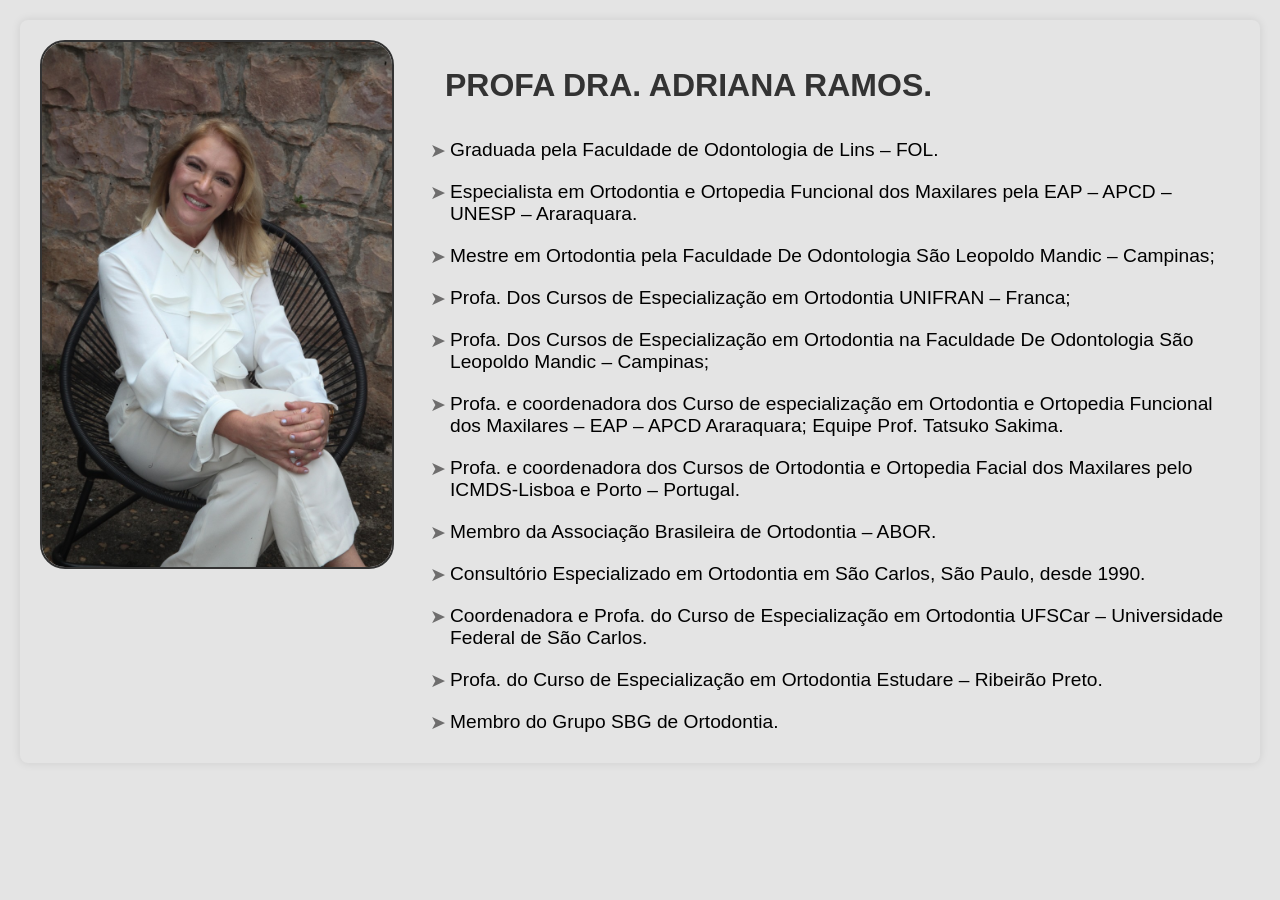
<file: curriculo.html>
<!DOCTYPE html>
<html lang="pt-BR">
<head>
    <meta charset="UTF-8">
    <meta name="viewport" content="width=device-width, initial-scale=1.0">
    <title>Currículo</title>
    <link rel="stylesheet" href="css/stylesdra.css">
</head>
<meta name="viewport" content="width=device-width, initial-scale=1.0">
<body>
    <div class="curriculo-container">
        <div class="foto-container">
            <img src="images/imgdrasozinha.jpg" alt="Foto do Currículo">
        </div>
        <div class="texto-curriculo">
            <h2>PROFA DRA. ADRIANA RAMOS.</h2>
            <p>Graduada pela Faculdade de Odontologia de Lins – FOL.</p>
            <p>Especialista em Ortodontia e Ortopedia Funcional dos Maxilares pela EAP – APCD – UNESP – Araraquara.</p>
            <p>Mestre em Ortodontia pela Faculdade De Odontologia São Leopoldo Mandic – Campinas;</p>
            <p>Profa. Dos Cursos de Especialização em Ortodontia UNIFRAN – Franca;</p>
            <p>Profa. Dos Cursos de Especialização em Ortodontia na Faculdade De Odontologia São Leopoldo Mandic – Campinas;</p>
            <p>Profa. e coordenadora dos Curso de especialização em Ortodontia e Ortopedia Funcional dos Maxilares – EAP – APCD Araraquara; Equipe Prof. Tatsuko Sakima.</p>
            <p>Profa. e coordenadora dos Cursos de Ortodontia e Ortopedia Facial dos Maxilares pelo ICMDS-Lisboa e Porto – Portugal.</p>
            <p>Membro da Associação Brasileira de Ortodontia – ABOR.</p>
            <p>Consultório Especializado em Ortodontia em São Carlos, São Paulo, desde 1990.</p>
            <p>Coordenadora e Profa. do Curso de Especialização em Ortodontia UFSCar – Universidade Federal de São Carlos.</p>
            <p>Profa. do Curso de Especialização em Ortodontia Estudare – Ribeirão Preto.</p>
            <p>Membro do Grupo SBG de Ortodontia.</p>
        </div>
    </div>
</body>
</html>
</file>
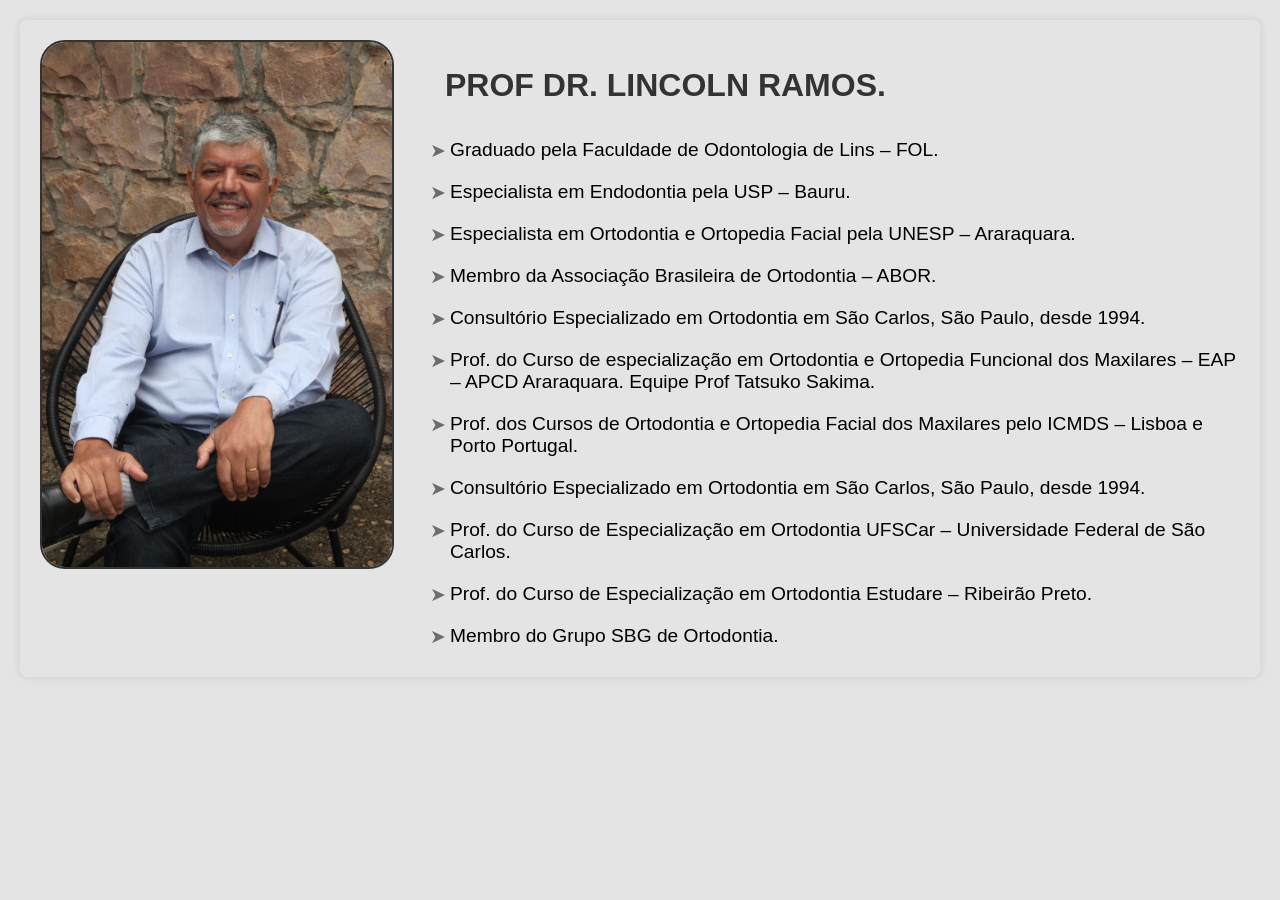
<file: curriculo2.html>
<!DOCTYPE html>
<html lang="pt-BR">
<head>
    <meta charset="UTF-8">
    <meta name="viewport" content="width=device-width, initial-scale=1.0">
    <title>Currículo</title>
    <link rel="stylesheet" href="css/styles.css">
</head>
<meta name="viewport" content="width=device-width, initial-scale=1.0">
<body>
    <div class="curriculo-container">
        <div class="foto-container">
            <img src="images/imgdrsozinho.jpg" alt="Foto do Currículo">
        </div>
        <div class="texto-curriculo">
            <h2>PROF DR. LINCOLN RAMOS.</h2>
            <p>Graduado pela Faculdade de Odontologia de Lins – FOL.</p>
            <p>Especialista em Endodontia pela USP – Bauru.</p>
            <p>Especialista em Ortodontia e Ortopedia Facial pela UNESP – Araraquara.</p>
            <p>Membro da Associação Brasileira de Ortodontia – ABOR.</p>
            <p>Consultório Especializado em Ortodontia em São Carlos, São Paulo, desde 1994.</p>
            <p>Prof. do Curso de especialização em Ortodontia e Ortopedia Funcional dos Maxilares – EAP – APCD Araraquara. Equipe Prof Tatsuko Sakima.</p>
            <p>Prof. dos Cursos de Ortodontia e Ortopedia Facial dos Maxilares pelo ICMDS – Lisboa e Porto Portugal.</p>
            <p>Consultório Especializado em Ortodontia em São Carlos, São Paulo, desde 1994.</p>
            <p>Prof. do Curso de Especialização em Ortodontia UFSCar – Universidade Federal de São Carlos.</p>
            <p>Prof. do Curso de Especialização em Ortodontia Estudare – Ribeirão Preto.</p>
            <p>Membro do Grupo SBG de Ortodontia.</p>
        </div>
    </div>
</body>
</html>

<style>
</file>
<file: css/stylesdra.css>
/* CSS existente */
body {
    font-family: Arial, sans-serif;
    margin: 0;
    padding: 0;
    background-color: #e4e4e4;
}

.curriculo-container {
    display: flex;
    align-items: flex-start;
    justify-content: center;
    margin: 20px;
    background-color: #e4e4e4;
    padding: 20px;
    border-radius: 8px;
    box-shadow: 0 0 10px rgba(0, 0, 0, 0.1);
}

.foto-container {
    flex: 1;
    max-width: 350px;
    margin-right: 20px;
}

.foto-container img {
    max-width: 100%;
    height: auto;
    border-radius: 25px;
    border: 2px solid #333;
}

.texto-curriculo {
    flex: 2;
}

.texto-curriculo h2 {
    margin-bottom: 35px;
    color: #333;
    margin-left: 35px;
    font-size: 2.5vw; /* Ajusta o tamanho do título */
}

.texto-curriculo p {
    margin: 10px 0;
    padding-left: 20px;
    position: relative;
    margin-left: 20px;
    margin-top: 20px;
    font-size: 1.5vw; /* Ajusta o tamanho do texto */
}

.texto-curriculo p::before {
    content: "➤";
    position: absolute;
    left: 0;
    color: #6e6d6d;
}

/* Ajuste para telas muito pequenas (celulares) */
@media (max-width: 480px) {
    .curriculo-container {
        margin: 5px;
        padding: 5px;
        flex-direction: column;
    }

    .foto-container {
        margin-right: 0;
        margin-bottom: 15px; /* Adiciona espaçamento entre a imagem e o texto */
    }

    .foto-container img {
        max-width: 90%;
        display: block;
        margin: 0 auto;
    }

    .texto-curriculo h2 {
        font-size: 5vw; /* Título responsivo */
        margin-left: 0; /* Centraliza o título */
        text-align: center;
    }

    .texto-curriculo p {
        font-size: 4vw; /* Texto responsivo */
        margin-left: 0; /* Centraliza o texto */
        padding-left: 0; /* Remove o espaçamento à esquerda */
    }

    .texto-curriculo p::before {
        left: -15px; /* Ajusta a posição do marcador */
    }
}
</file>
<file: css/styles.css>
/* CSS existente */
body {
    font-family: Arial, sans-serif;
    margin: 0;
    padding: 0;
    background-color: #e4e4e4;
}

.curriculo-container {
    display: flex;
    align-items: flex-start;
    justify-content: center;
    margin: 20px;
    background-color: #e4e4e4;
    padding: 20px;
    border-radius: 8px;
    box-shadow: 0 0 10px rgba(0, 0, 0, 0.1);
}

.foto-container {
    flex: 1;
    max-width: 350px;
    margin-right: 20px;
}

.foto-container img {
    max-width: 100%;
    height: auto;
    border-radius: 25px;
    border: 2px solid #333;
}

.texto-curriculo {
    flex: 2;
}

.texto-curriculo h2 {
    margin-bottom: 35px;
    color: #333;
    margin-left: 35px;
    font-size: 2.5vw; /* Ajusta o tamanho do título */
}

.texto-curriculo p {
    margin: 10px 0;
    padding-left: 20px;
    position: relative;
    margin-left: 20px;
    margin-top: 20px;
    font-size: 1.5vw; /* Ajusta o tamanho do texto */
}

.texto-curriculo p::before {
    content: "➤";
    position: absolute;
    left: 0;
    color: #6e6d6d;
}

/* Ajuste para telas muito pequenas (celulares) */
@media (max-width: 480px) {
    .curriculo-container {
        margin: 5px;
        padding: 5px;
        flex-direction: column;
    }

    .foto-container {
        margin-right: 0;
        margin-bottom: 15px; /* Adiciona espaçamento entre a imagem e o texto */
    }

    .foto-container img {
        max-width: 90%;
        display: block;
        margin: 0 auto;
    }

    .texto-curriculo h2 {
        font-size: 5vw; /* Título responsivo */
        margin-left: 0; /* Centraliza o título */
        text-align: center;
    }

    .texto-curriculo p {
        font-size: 4vw; /* Texto responsivo */
        margin-left: 0; /* Centraliza o texto */
        padding-left: 0; /* Remove o espaçamento à esquerda */
    }

    .texto-curriculo p::before {
        left: -15px; /* Ajusta a posição do marcador */
    }
}
</file>
